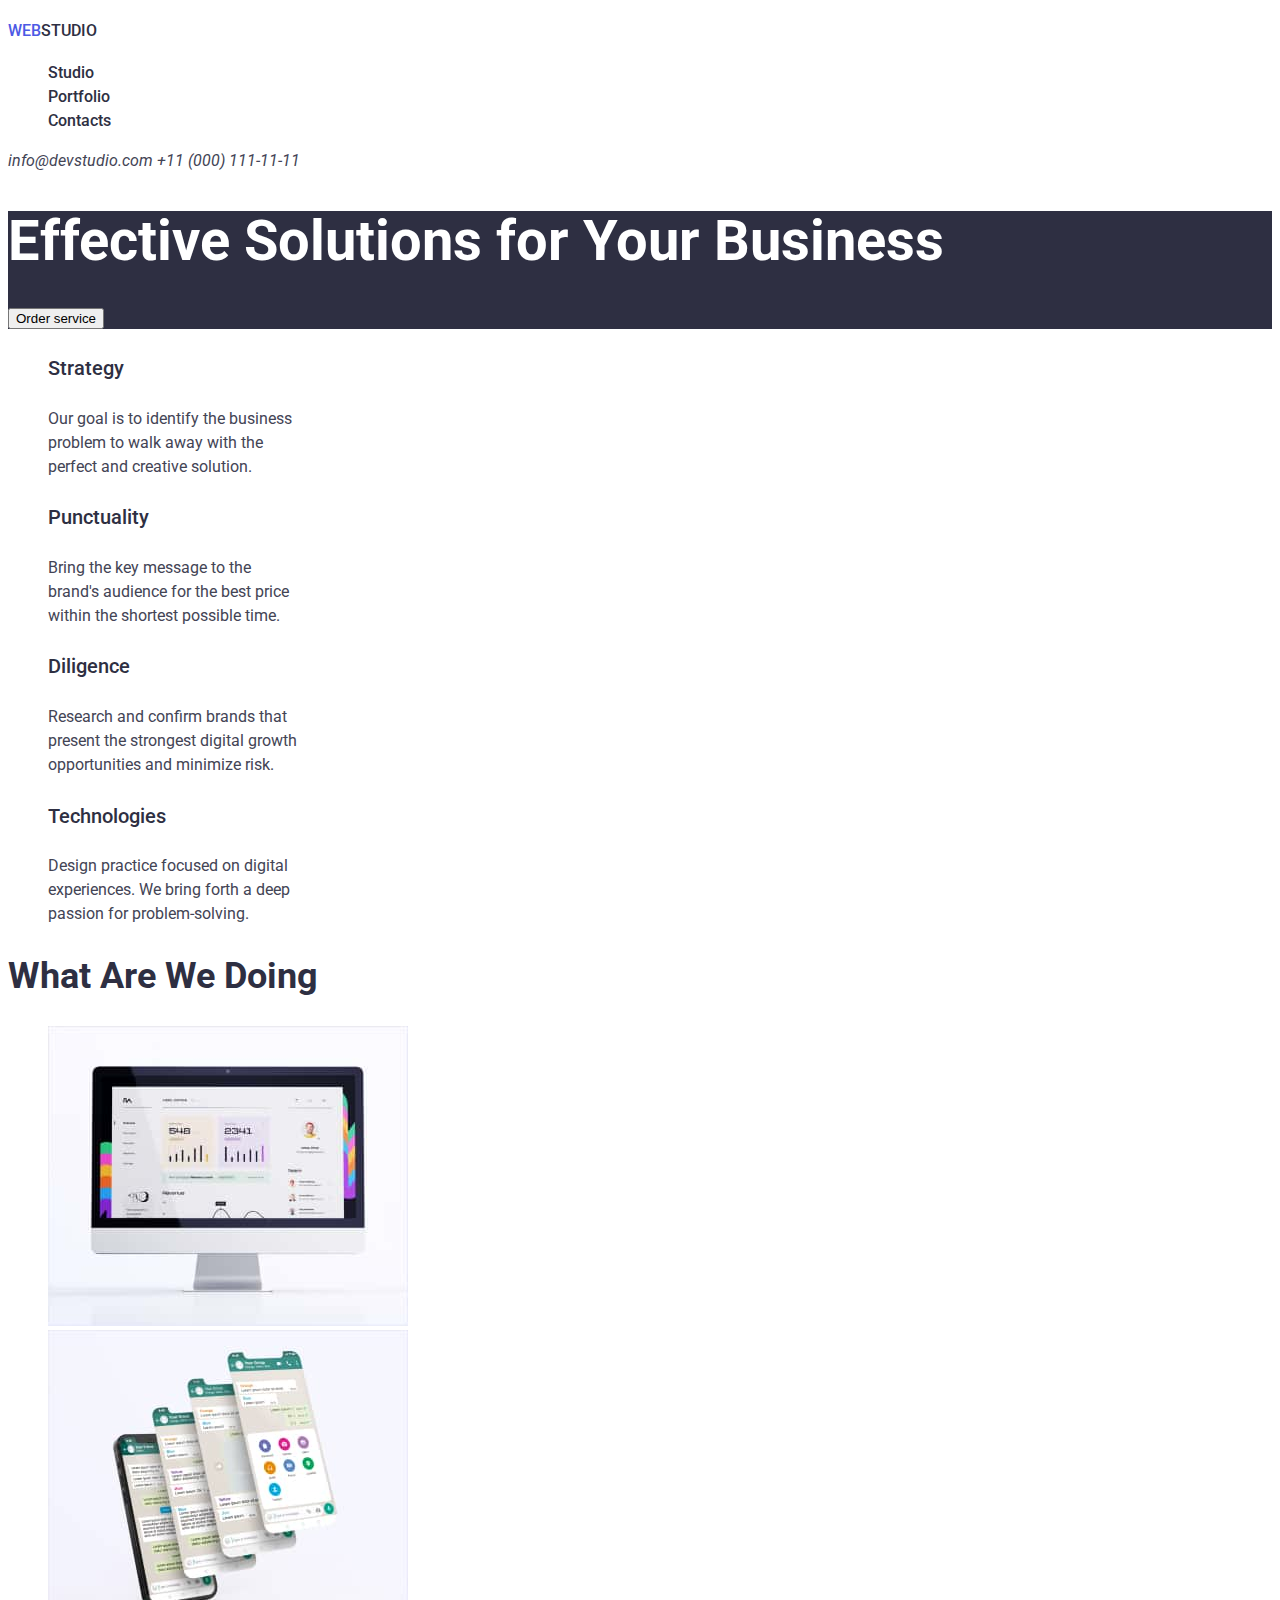
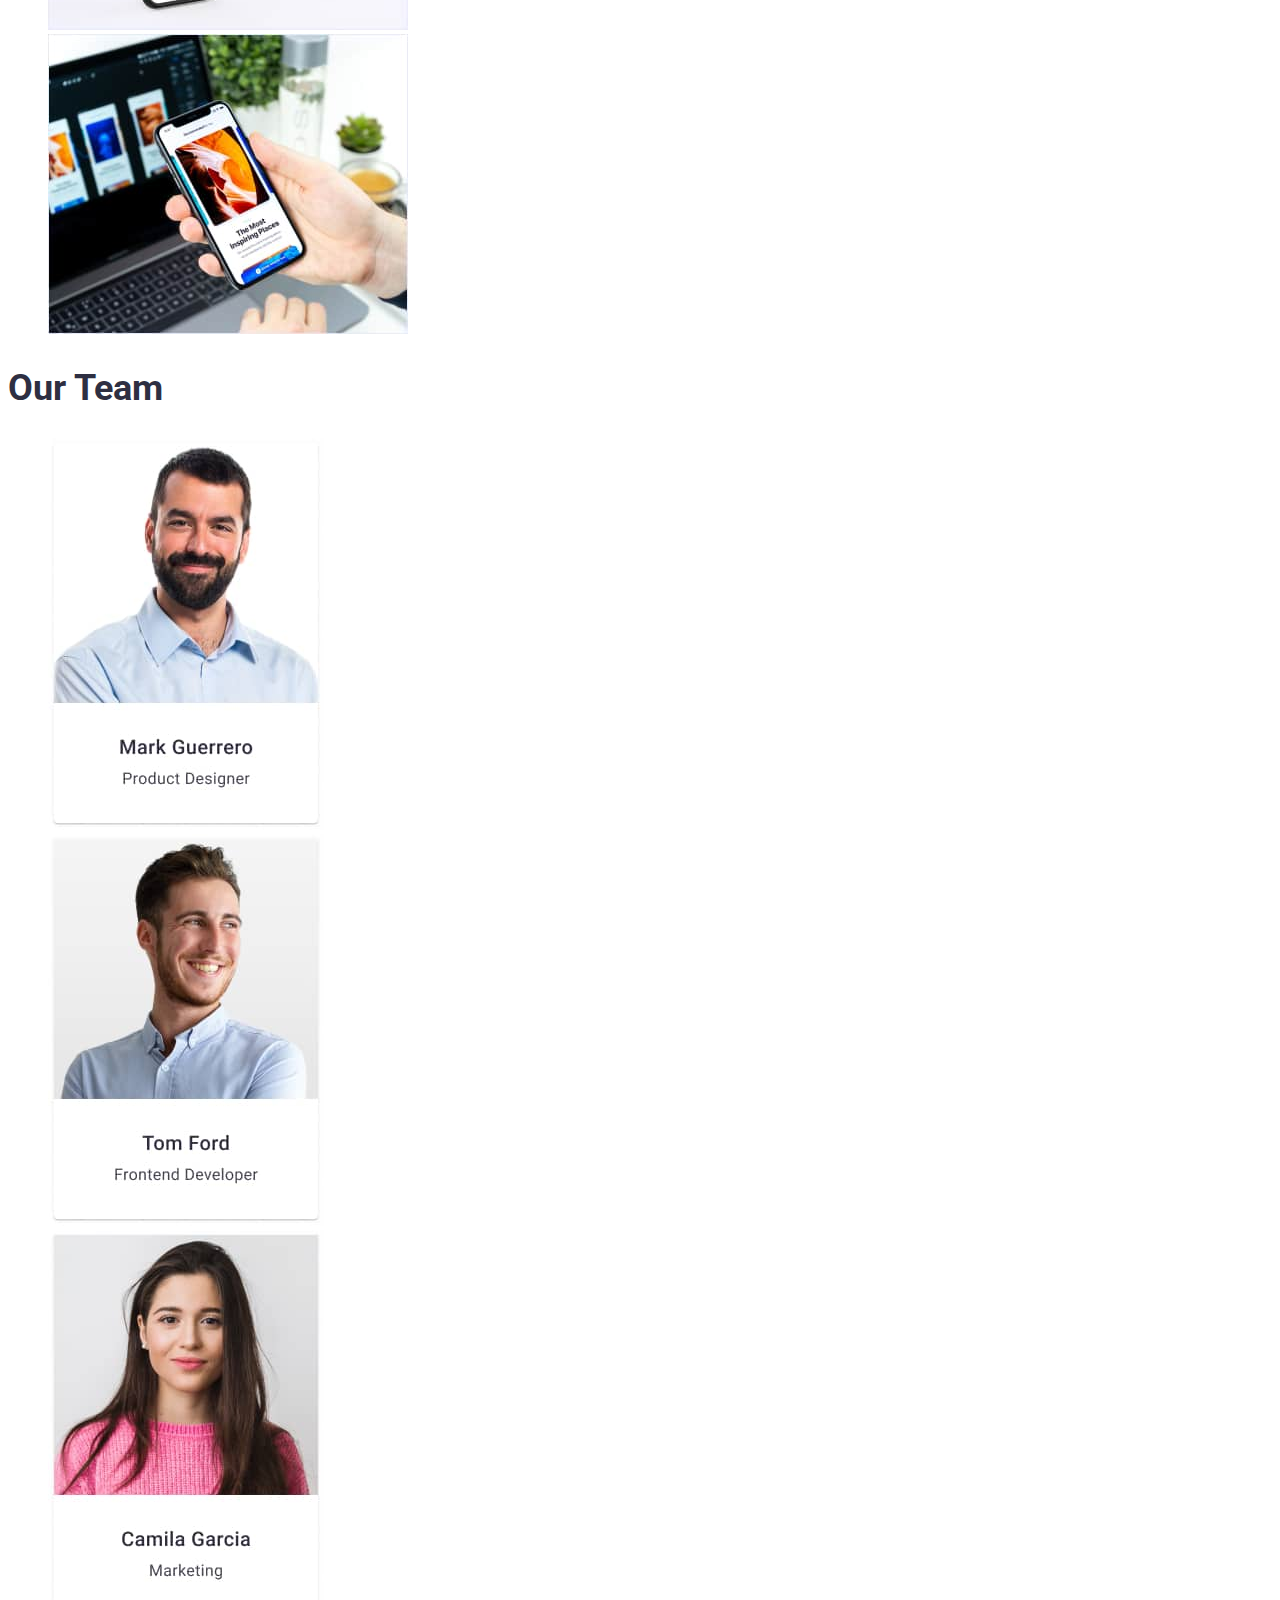
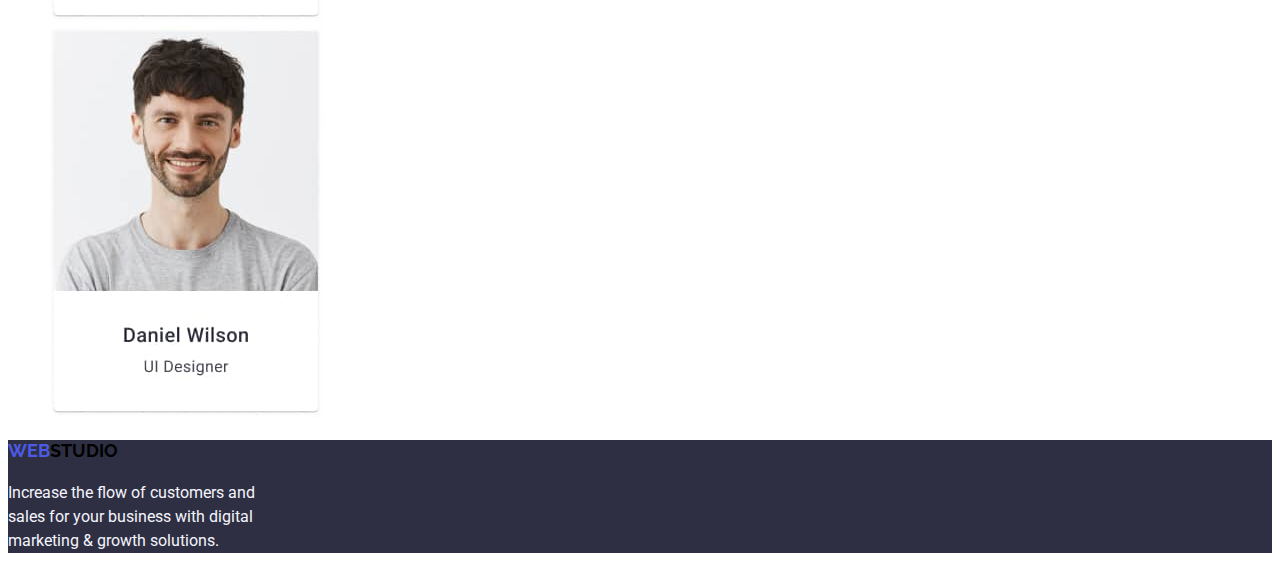
<file: index.html>
<!DOCTYPE html>
<html lang="en">
  <head>
    <meta charset="UTF-8" />
    <meta name="viewport" content="width=device-width, initial-scale=1.0" />
    <title>WEBSTUDIO</title>
    <link rel="preconnect" href="https://fonts.googleapis.com">
    <link rel="preconnect" href="https://fonts.gstatic.com" crossorigin>
    <link href="https://fonts.googleapis.com/css2?family=Raleway:ital,wght@0,700;1,700&family=Roboto:ital,wght@0,400;0,500;0,700;0,900;1,400;1,500;1,700;1,900&display=swap" rel="stylesheet">
    <link rel="stylesheet" href="style.css">
    
  </head>
  <body class="main-page">
    <!-- Header -->
    <header>
  
      <nav class="app-nav">
      <h3>
        <a class="logo" href="index.html">STUDIO</a>
      </h3>
      <ul >
        <li>
          
          <a href="index.html">Studio</a>
        </li>
        <li>
          
          <a href="portfolio.html">Portfolio</a>
        </li>
        <li>
          
        <a href="contacts.html">Contacts</a>
        </li> 
      </ul>
    </nav>
      <p>
      <address class="contact">
        <a href="mailto:info@devstudio.com">info@devstudio.com</a>
        <a href="tel:+11 (000) 111-11-11">+11 (000) 111-11-11</a>
      </address>
    </p>
    </header >
    <!-- Section 1 -->
    <main>
    
      <section class="hero-img">
        <h1 class="hero-heading">Effective Solutions for Your Business</h1>
        <button class="button" type="button">Order service</button>
      </section>
      <!-- Section 2 -->
      <section>
        
        <ul>
          <li>
            <h4 class="info-headers">Strategy</h4>
            <p class="info-p">
              Our goal is to identify the business <br>
              problem to walk away with the <br> perfect and creative solution. </p>
          </li>
          <li>
            <h4 class="info-headers">Punctuality</h4>
            <p class="info-p">
              Bring the key message to the <br> brand's audience for the best price <br>within the shortest possible time.</p>
          </li>
          <li>
            <h4 class="info-headers">Diligence</h4>
            <p class="info-p">
              Research and confirm brands that <br> present the strongest digital growth <br>opportunities and minimize risk.</p>
          </li>
          <li>
            <h4 class="info-headers">Technologies</h4>
            <p class="info-p">
              Design practice focused on digital <br> experiences. We bring forth a deep <br> passion for problem-solving.</p>
          </li>
        </ul>
      </section>
      <!-- Section 3 -->
      <section>
        <h2>What Are We Doing</h2>
        <ul>
          <li>
            <img src="./images/computer.jpg" alt="Computer" />
          </li>
          <li>
            <img src="./images/pages_on_phone.jpg" alt="Pages on phone" />
          </li>
          <li>
            <img src="./images/phone_and_laptop.jpg" alt="Phone and laptop" />
          </li>
        </ul>
      </section>
      <!-- Section 4 -->
      <section>
        <h2>Our Team</h2>
        <ul>
          <li>
            <img src="./images/Mark Guerrero.jpg" alt="Mark Guerrero" />
            
          </li>
          <li>
            <img src="./images/Tom Ford.jpg" alt="Tom Ford" />
          </li>
          
          <li>
            <img src="./images/Camila Garcia.jpg" alt="Camila Garcia" />
            
          </li>
          <li>
            <img src="./images/Daniel Wilson.jpg" alt="Daniel Wilson" />
            
          </li>
        </ul>
      </section>
      
      
    </main>
     <!-- Footer -->
     <footer class="footer">
      <nav>
        <h3>
          <a class="logo" href="WEBSTUDIO">STUDIO</a>
        </h3>
        </nav>
      <p class="footer-p">
        Increase the flow of customers and <br> sales for your business with digital <br> marketing & growth solutions.</p>
    </footer>
  </body>
</html>
</file>
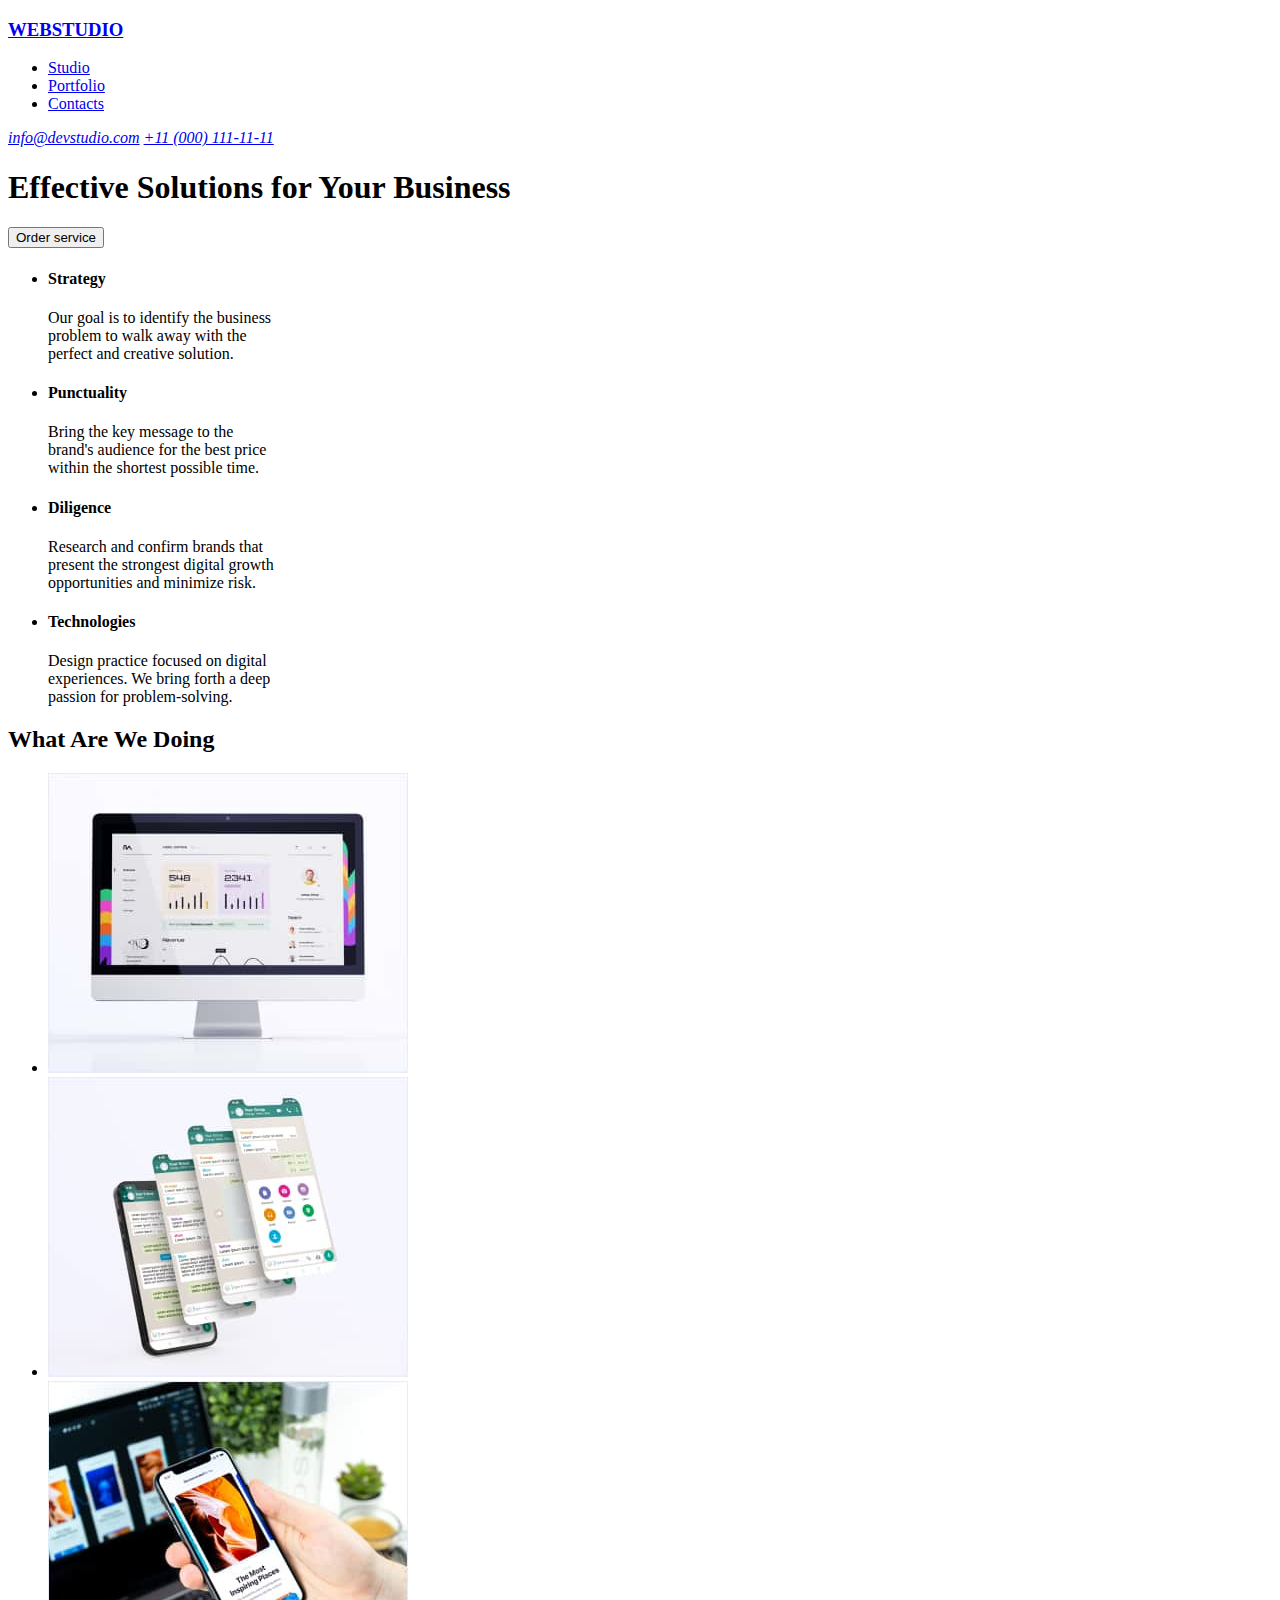
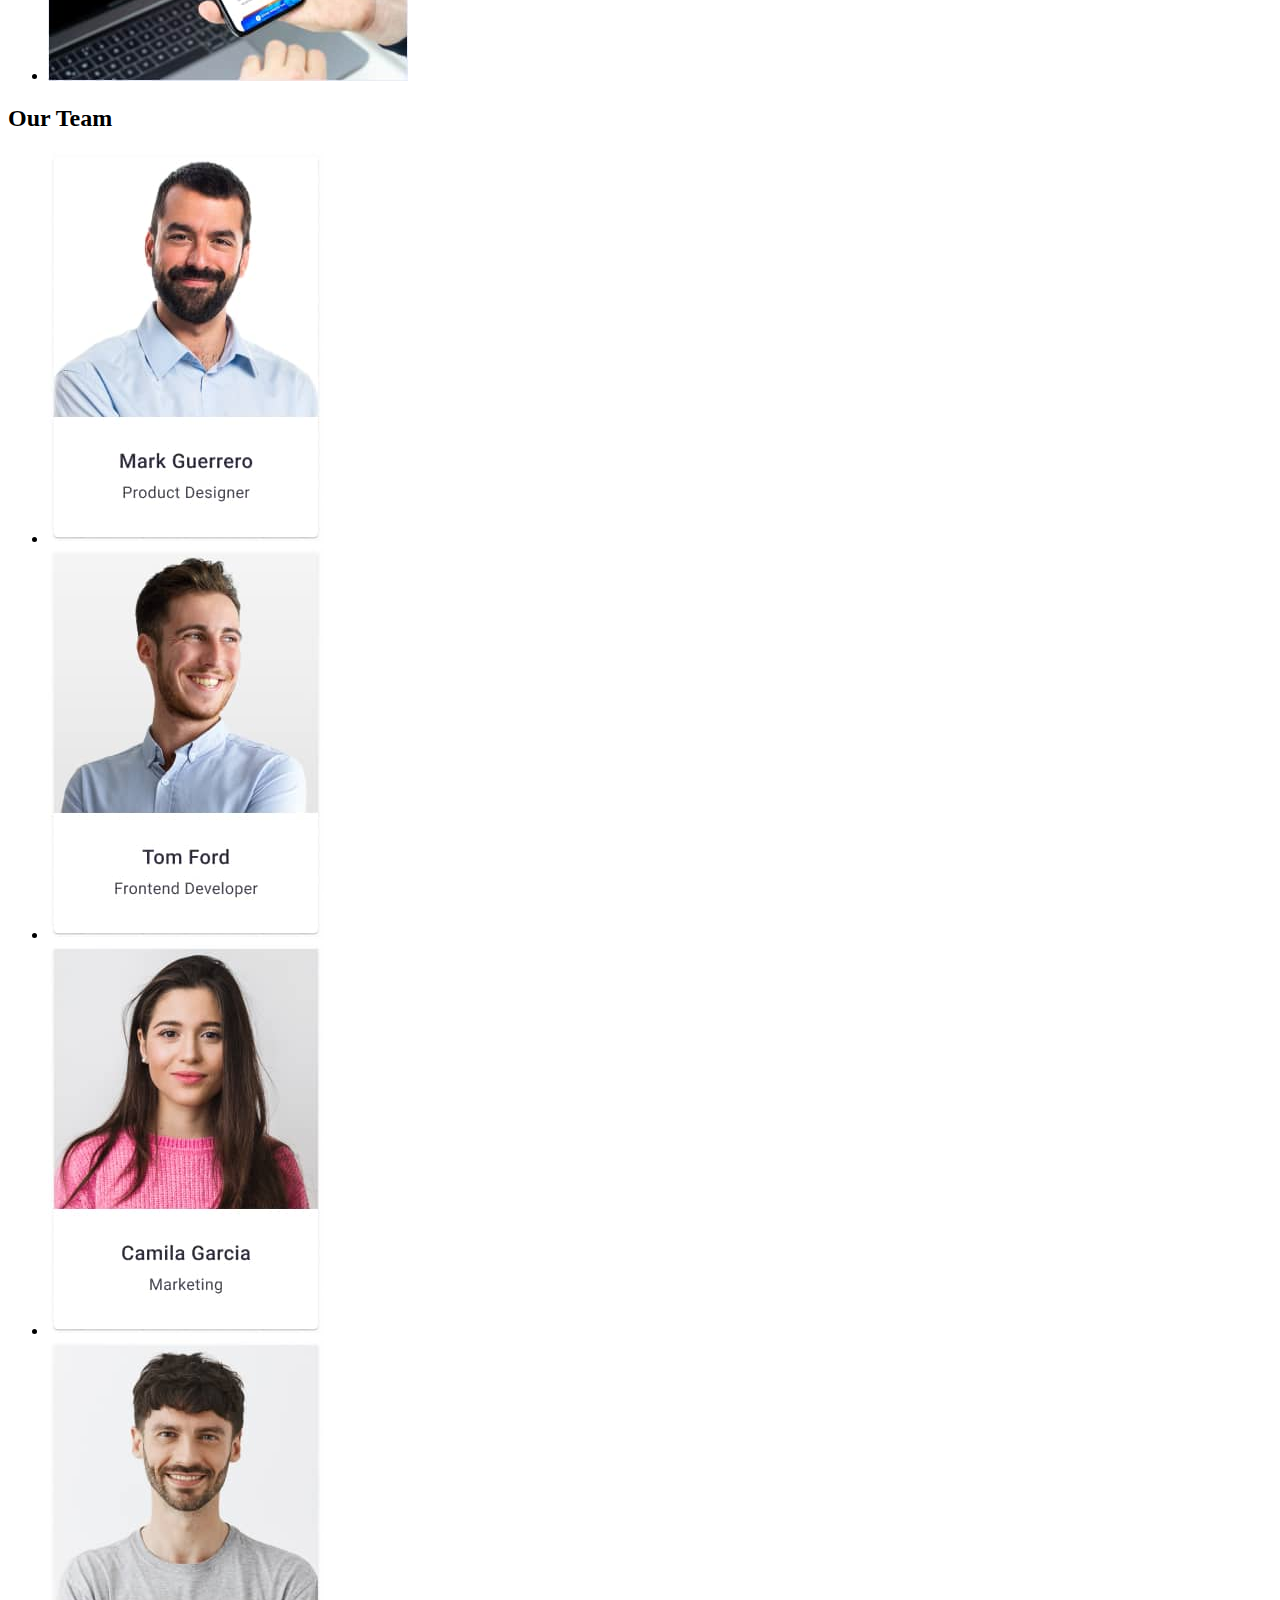
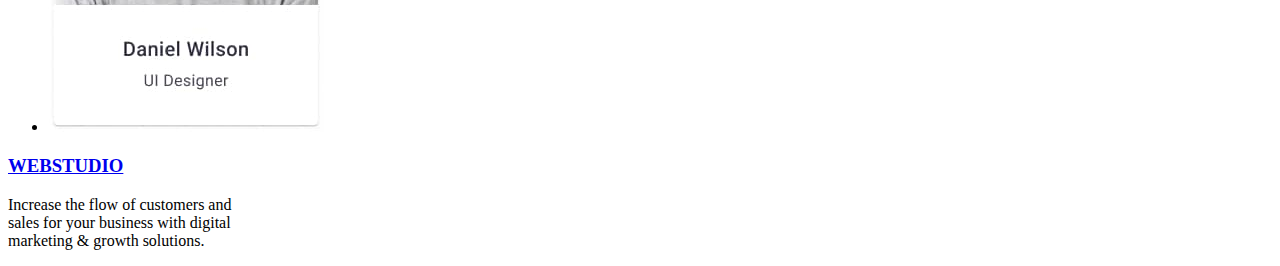
<file: goit-markup-hw-01/index.html>
<!DOCTYPE html>
<html lang="en">
  <head>
    <meta charset="UTF-8" />
    <meta name="viewport" content="width=device-width, initial-scale=1.0" />
    <title>Web Studio</title>
  </head>
  <body>
    <!-- Header -->
    <header>
  
      <nav>
      <h3>
        <a href="WEBSTUDIO">WEBSTUDIO</a>
      </h3>
      <ul>
        <li>
          
          <a href="Studio.html">Studio</a>
        </li>
        <li>
          
          <a href="Portfolio.html">Portfolio</a>
        </li>
        <li>
          
        <a href="Contacts.html">Contacts</a>
        </li> 
      </ul>
    </nav>
      <p>
      <address>
        <a href="mailto:info@devstudio.com">info@devstudio.com</a>
        <a href="tel:+11 (000) 111-11-11">+11 (000) 111-11-11</a>
      </address>
    </p>
    </header>
    <!-- Section 1 -->
    <main>
    
      <section>
        <h1>Effective Solutions for Your Business</h1>
        <button type="button">Order service</button>
      </section>
      <!-- Section 2 -->
      <section>
        
        <ul>
          <li>
            <h4>Strategy</h4>
            <p>
              Our goal is to identify the business <br>
              problem to walk away with the <br> perfect and creative solution. </p>
          </li>
          <li>
            <h4>Punctuality</h4>
            <p>
              Bring the key message to the <br> brand's audience for the best price <br>within the shortest possible time.</p>
          </li>
          <li>
            <h4>Diligence</h4>
            <p>
              Research and confirm brands that <br> present the strongest digital growth <br>opportunities and minimize risk.</p>
          </li>
          <li>
            <h4>Technologies</h4>
            <p>
              Design practice focused on digital <br> experiences. We bring forth a deep <br> passion for problem-solving.</p>
          </li>
        </ul>
      </section>
      <!-- Section 3 -->
      <section>
        <h2>What Are We Doing</h2>
        <ul>
          <li>
            <img src="./images/computer.jpg" alt="Computer" />
          </li>
          <li>
            <img src="./images/pages_on_phone.jpg" alt="Pages on phone" />
          </li>
          <li>
            <img src="./images/phone_and_laptop.jpg" alt="Phone and laptop" />
          </li>
        </ul>
      </section>
      <!-- Section 4 -->
      <section>
        <h2>Our Team</h2>
        <ul>
          <li>
            <img src="./images/Mark Guerrero.jpg" alt="Mark Guerrero" />
            
          </li>
          <li>
            <img src="./images/Tom Ford.jpg" alt="Tom Ford" />
          </li>
          
          <li>
            <img src="./images/Camila Garcia.jpg" alt="Camila Garcia" />
            
          </li>
          <li>
            <img src="./images/Daniel Wilson.jpg" alt="Daniel Wilson" />
            
          </li>
        </ul>
      </section>
      
      
    </main>
     <!-- Footer -->
     <footer>
      <nav>
        <h3>
          <a href="WEBSTUDIO">WEBSTUDIO</a>
        </h3>
        </nav>
      <p>
        Increase the flow of customers and <br> sales for your business with digital <br> marketing & growth solutions.</p>
    </footer>
  </body>
</html>
</file>
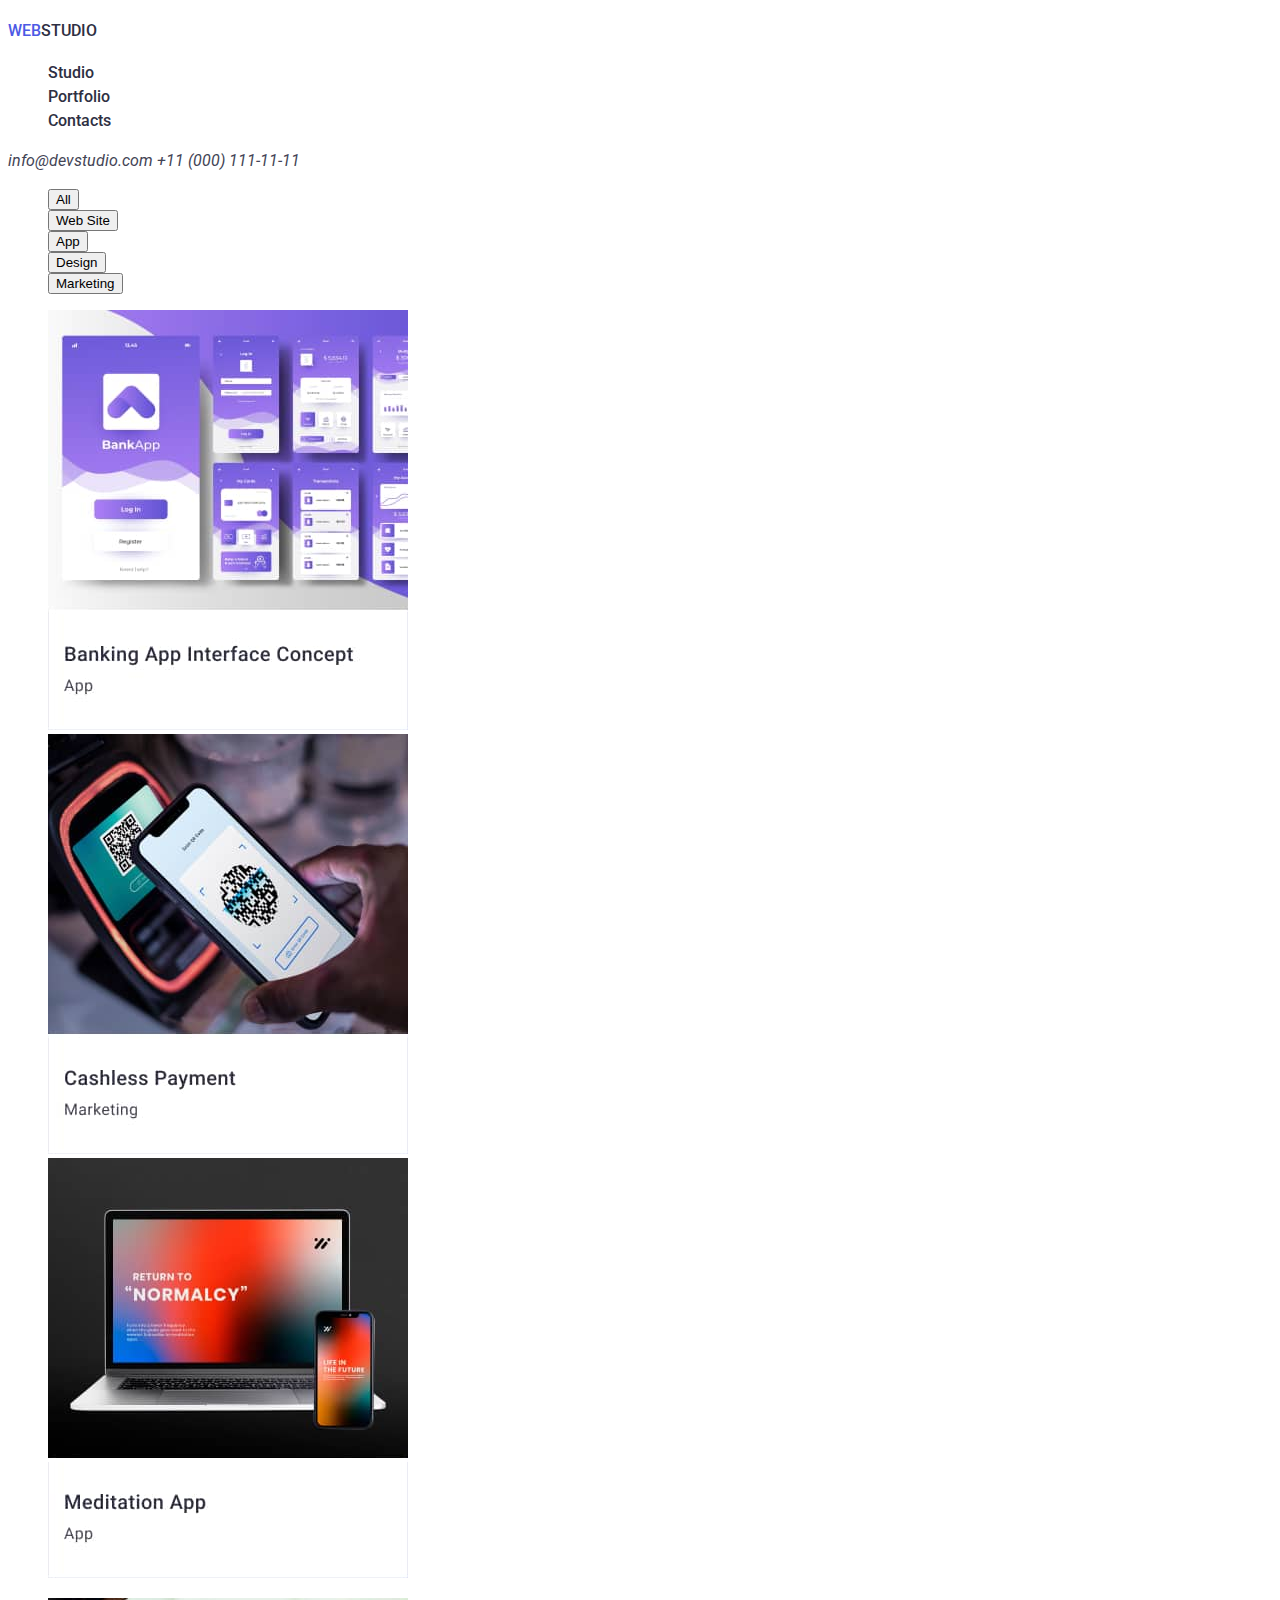
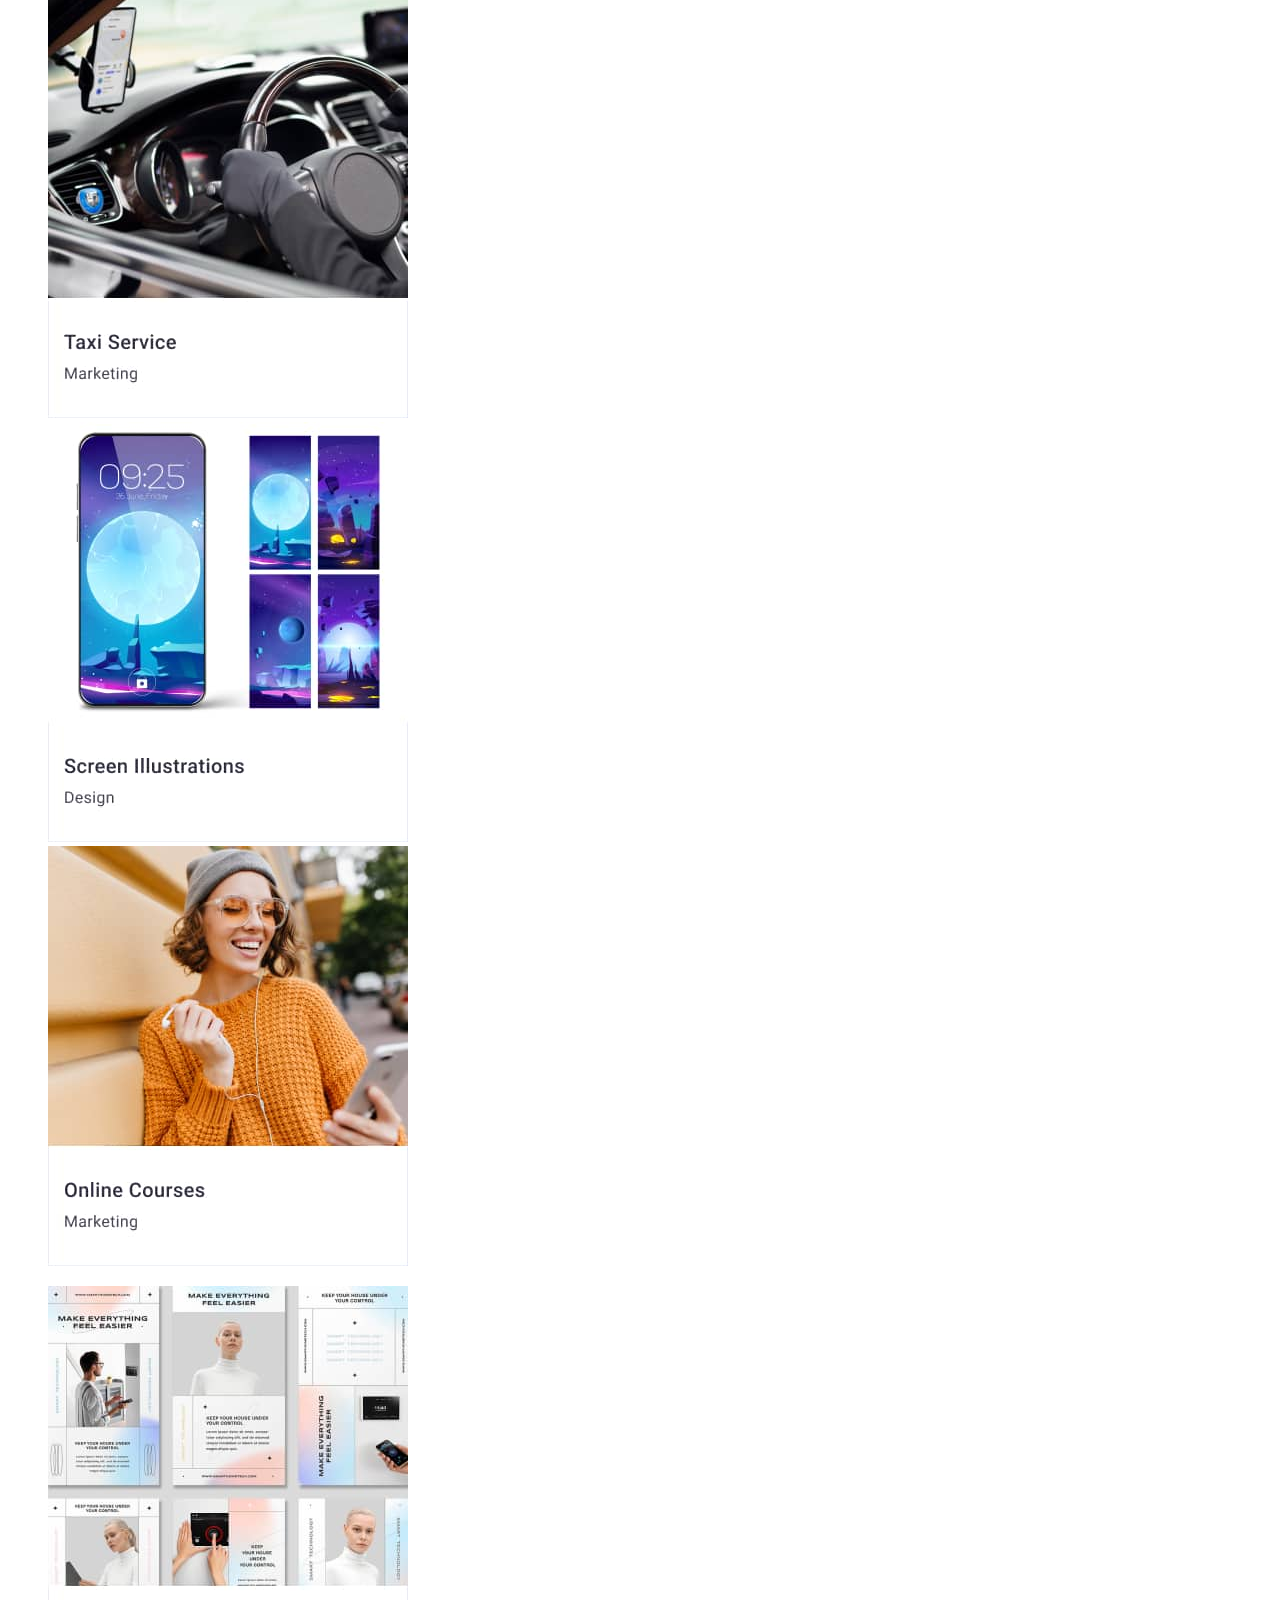
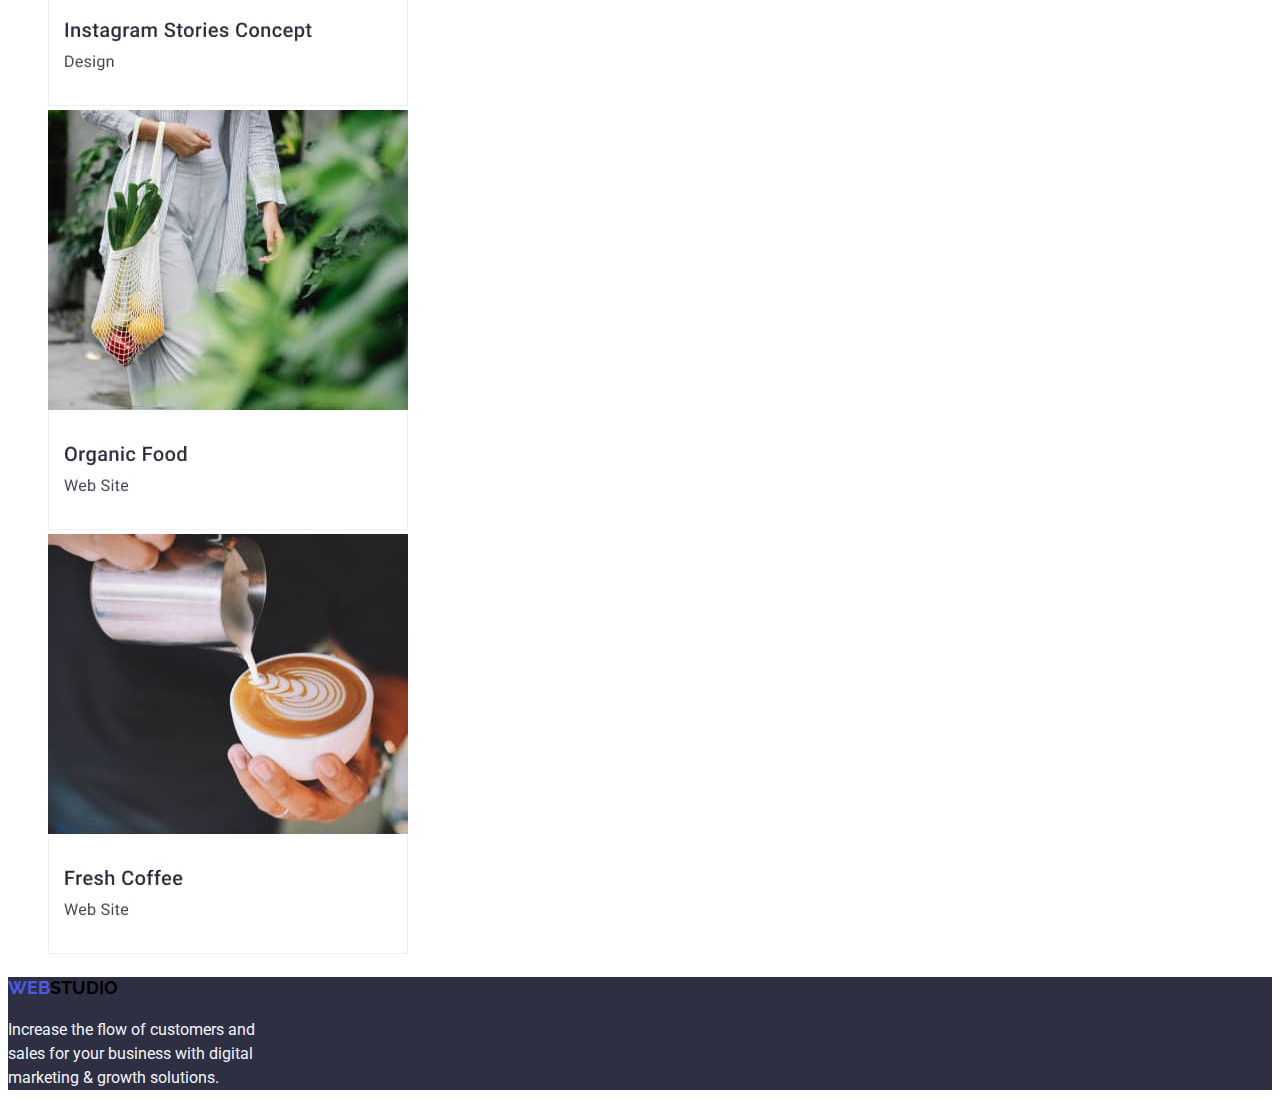
<file: portfolio.html>
<!DOCTYPE html>
<html lang="en">
  <head>
    <meta charset="UTF-8" />
    <meta name="viewport" content="width=device-width, initial-scale=1.0" />
    <title>WEBSTUDIO</title>
    <link rel="preconnect" href="https://fonts.googleapis.com">
    <link rel="preconnect" href="https://fonts.gstatic.com" crossorigin>
    <link href="https://fonts.googleapis.com/css2?family=Raleway:ital,wght@0,700;1,700&family=Roboto:ital,wght@0,400;0,500;0,700;0,900;1,400;1,500;1,700;1,900&display=swap" rel="stylesheet">
    <link rel="stylesheet" href="style.css">
    
  <body class="main-page">
    
    <header>
      <nav class="app-nav">
      <h3>
        <a class="logo" href="index.html">STUDIO</a>
      </h3>
      <ul>
        <li><a href="index.html">Studio</a></li>
        <li><a href="portfolio.html">Portfolio</a></li>
        <li><a href="contacts.html">Contacts</a></li>
      </ul>
    </nav>
    <p>
        <address class="contact">
          <a href="mailto:info@devstudio.com">info@devstudio.com</a>
          <a href="tel:+11 (000) 111-11-11">+11 (000) 111-11-11</a>
        </address>
      </p>
    </header>
    <main>
        
        <ul>
           <li><button class="button" type="button">All</button></li>
            <li><button class="button" type="button">Web Site</button></li>
            <li><button class="button" type="button">App</button></li>
            <li><button class="button" type="button">Design</button></li>
            <li><button class="button" type="button">Marketing</button></li>
        </ul>
    <ul>
        <li><img src="./images/banking_app_interface.jpg" alt="Banking App Interface"></li>
        <li><img src="./images/cashless_payment.jpg" alt="Cashless Payment"></li>
        <li><img src="./images/meditation_app.jpg" alt="Meditation App"></li>
        
    </ul>
    <ul>
        <li><img src="./images/taxi_service.jpg" alt="Taxi Service"></li>
        <li><img src="./images/screen_illustrations.jpg" alt="Screen Illustrations"></li>
        <li><img src="./images/online_courses.jpg" alt="Online Courses"></li>
    </ul>
    <ul>
        <li><img src="./images/instagram_stories_concept.jpg" alt=""></li>
        <li><img src="./images/organic_food.jpg" alt="Organic Food"></li>
        <li><img src="./images/fresh_coffee.jpg" alt="Fresh Coffee"></li>
    </ul>
        
    </main>
    <footer class="footer">
        <nav>
            <h3>
              <a class="logo" href="index.html">STUDIO</a>
            </h3>
        </nav>
        <p class="footer-p">
                Increase the flow of customers and <br> sales for your business with digital <br> marketing & growth solutions.
        </p>
    </footer>
  </body>
</html>
</file>
<file: style.css>
:root {
    --main-color:#2e2f42;

    --second-color:#434455;

    --logo-font-family:"Raleway", sans-serif;

    --text-font-family:"Roboto", sans-serif;
  }  
ul{
    list-style-type: none;
}
a{
  text-decoration: none;
  cursor: default;
}
.main-page{
  color: var(--main-color);
}
.app-nav a,
.app-nav a:visited
.app-nav a:hover {
  font-family: var(--text-font-family);
  color: var(--main-color);
  font-weight: 500;
  font-size: 16px;
  line-height: 24px;
  
}
.hero-img {
  background-color:#2E2F42 ;
}
.hero-img .hero-heading {
color: #ffffff;
font-family: var(--text-font-family);
font-size: 56px;
line-height: 60px;
font-weight: 700;

}
.logo{
  font-family: var(--logo-font-family);
  color: #000000;
  font-size: 18px;
  line-height: 21px;
  font-weight: 700;
}
.logo::before{
  content: "WEB";
  color: #4D5AE5;
  
}
.contact a{
  font-family: var(--text-font-family);
  color: var(--second-color);
  font-size: 16px;
  line-height: 24px;
  font-weight: 400;
}
.button{
  cursor: pointer;
}
.info-headers{
  font-family: var(--text-font-family);
  font-weight: 500;
  color: var(--main-color);
  font-size: 20px;
  line-height: 24px;
}
.info-p{
  font-family: var(--text-font-family);
  font-weight: 400;
  color: var(--second-color);
  font-size: 16px;
  line-height: 24px;
}
h2{
  font-family: var(--text-font-family);
  font-weight: 700;
  color: var(--main-color);
  font-size: 36px;
  line-height: 40px;
}
.footer{
  background-color: var(--main-color);
}
.footer-p{
  font-family: var(--text-font-family);
  font-weight: 400;
  color: #F4F4FD;
  font-size: 16px;
  line-height: 24px;
}
</file>
